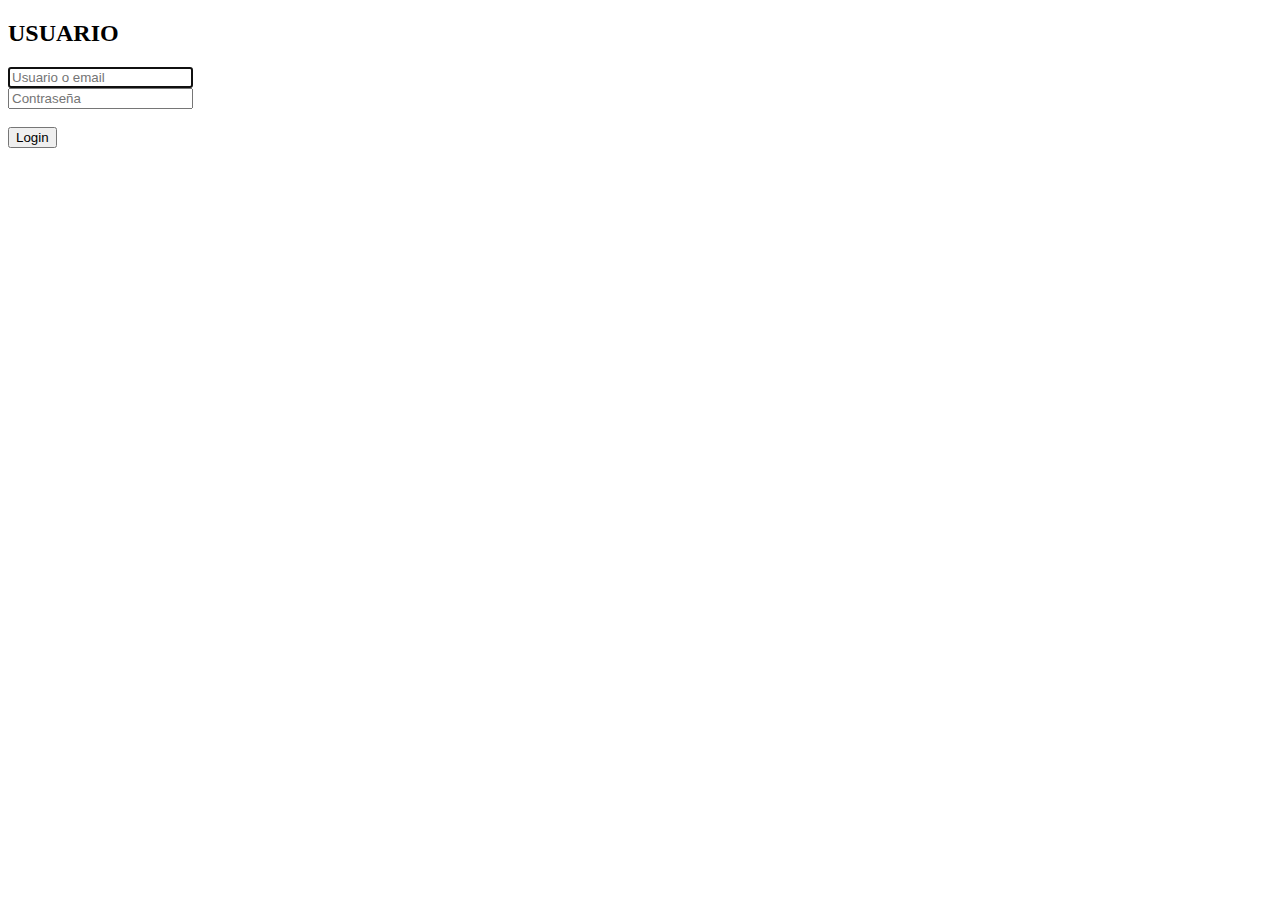
<file: login.html>
<!doctype html>
<html lang="es">
  <head>
    <meta charset="utf-8">
    <meta name="viewport" content="width=device-width, initial-scale=1">
    <title>Login</title>
    <link href="https://cdn.jsdelivr.net/npm/bootstrap@5.3.7/dist/css/bootstrap.min.css" rel="stylesheet" integrity="sha384-LN+7fdVzj6u52u30Kp6M/trliBMCMKTyK833zpbD+pXdCLuTusPj697FH4R/5mcr" crossorigin="anonymous">
    <link rel="stylesheet" href="css/style.css">
  </head>
  <body>
     <div class="d-flex align-items-center justify-content-center vh-100">
    <form class="form-signin" accept-charset="utf-8" method="POST" action="login.php">
        <h2 class="form-signin-heading">USUARIO</h2>
        <input type="text" class="form-control" id="username" name="username" placeholder="Usuario o email" required autofocus />
        <br />
        <input type="password" class="form-control" id="password" name="password" placeholder="Contraseña" required />
        <br />
        <div id="errorMessages"></div>
        <br />
         <div class="text-center">
        <button class="btn btn-primary btn-lg btn-block" id="login" type="submit"> Login </button>
    
      </div>
    </form>
    </div>
       <script>
        const username=document.getElementById("username");
        const pass=document.getElementById("password");
        const btn=document.getElementById("login");
        const errorMessages=document.getElementById("errorMessages");
        function displayError(message){
            errorMessages.innerHTML=message;
        }
         btn.addEventListener('click', (e) => {
            //e.preventDefault();
            const passValue = document.getElementById("password").value;
            const userValue = document.getElementById("username").value;
            // data es un OBJETO
            const data={
               username: userValue,
               password: passValue
            }
            console.log(data);
           // Object {username: 'Carlos', password: '123456'}
           // JSON {"username": "Carlos", "password": "123456"}
           console.log(JSON.stringify(data)); //{"username":"jose","password":"123456"}
            if (passValue.length < 6) {
                e.preventDefault();
                displayError("La contraseña debe tener como minimo 6 caracteres de longitud.");
            }
            if ((userValue == "" || passValue == "")) {
                e.preventDefault();
                displayError("Todos los campos son requeridos");
            }
        });
        </script>
    <script src="https://cdn.jsdelivr.net/npm/bootstrap@5.3.7/dist/js/bootstrap.bundle.min.js" integrity="sha384-ndDqU0Gzau9qJ1lfW4pNLlhNTkCfHzAVBReH9diLvGRem5+R9g2FzA8ZGN954O5Q" crossorigin="anonymous"></script>
  </body>
</html>
</file>
<file: css/style.css>
html{
    font-size: 16px;
}
</file>
